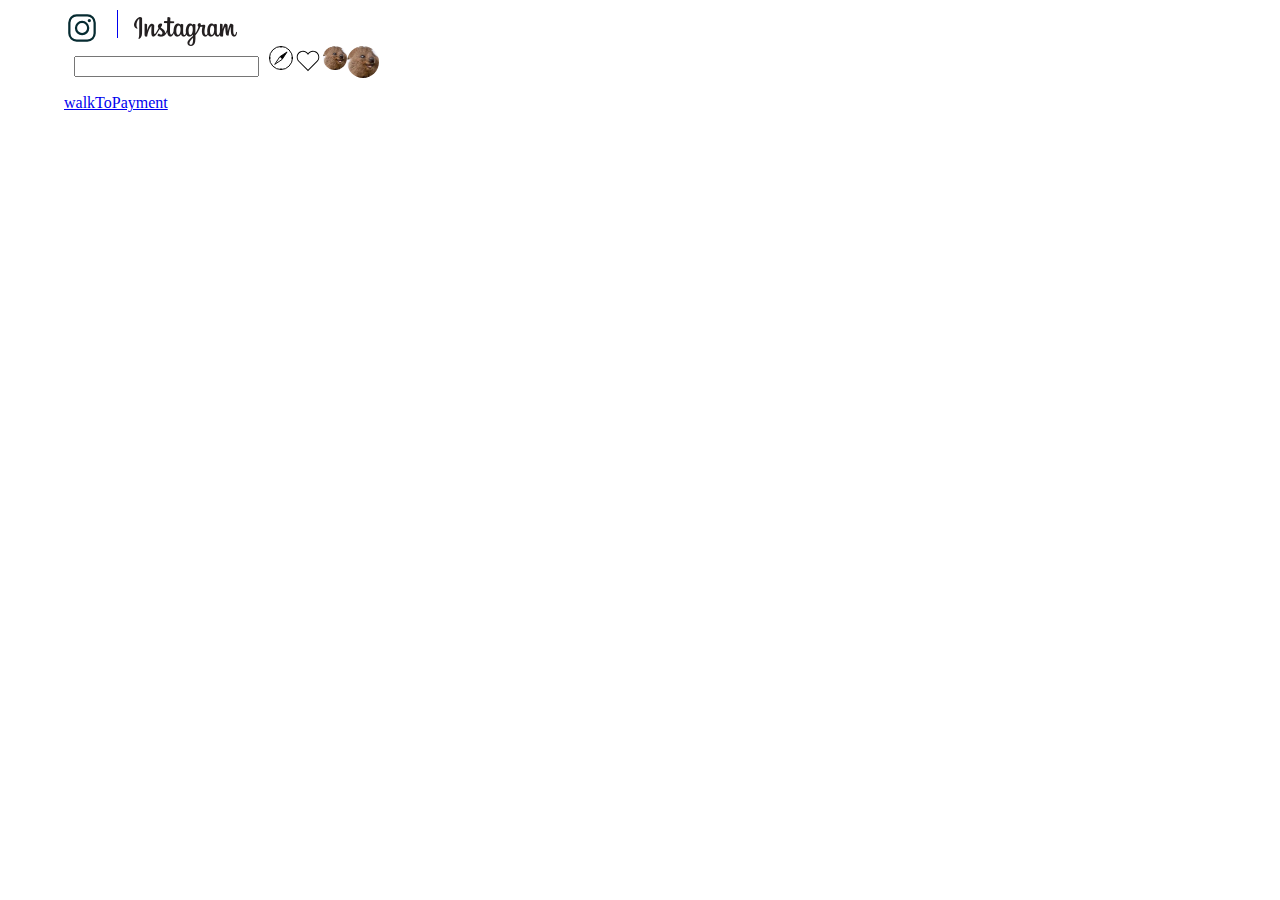
<file: insta_copy/index.html>
<html lang="en">
<head>
    <meta charset="UTF-8">
    <meta name="viewport" content="width=device-width, initial-scale=1.0">
    <title>Document</title>
</head>

<style>
    body{
        margin:0;
        padding:0;
        width: 90%;
        margin:10px auto;
    }
    .header{
        width:90%
        height: auto;
        -webkit-box-align: center;
        align-items: center;
        background-color: white;
        
    }
    .home{
        -webkit-box-flex: 0;
        flex: 0 0 auto;
        -webkit-box-orient: horizontal;
        -webkit-box-direction: normal;
        flex-direction: row;
        align-content: stretch;

    }
    .search{
        margin: 5;
        padding: 5;
        float: left;
    }
    .menu{
        float: left;
    }
    .logo{
        float: left;
    }

    .logo_1{
        width: 36px;
        height: 36px;
        float: left;
    }
    .logo_middle{
        border-style: none solid none none;
        border-width: 1px;
        width: 1px;
        height: 28px;
        margin: 0 16px;
        float: left;
    }
    .logo_2{
        float: left;
        padding-top: 7px;
        
    }

    .menu_1{
        float: left;
    }
    .menu_2{
        float: left;
    }
    .menu_3{
        float: left;
    }

    #compas{
        width: 24px;
        float: left;
    }
    #like{
        width: 30px;
    }
    #profile{
        width: 24px;
        height: auto;
        border-radius: 50%;
    }


    #u_pic{
        border-radius: 50%;
        width: 32px;

    }
    

</style>
<body>

    <div class="container">
        <!-- Head-->
        <div class="haeder">
            <!-- ㄹㄹㄹㄹㄹㄹㄹㄹㄹㄹㄹㄹㄹㄹㄹㄹㄹ-->
            <div class="home">
                <a href="#">
                    <div class="logo">
                        <div class="logo_1">
                            <img src="/img/insta/insta_logo.svg" alt="">
                        </div>
                        <div class="logo_middle"></div>
                        <div class="logo_2">
                            <img src="/img/insta/insta_logo2.png" alt="">
                        </div>
                        
                    </div>
                </a>
            </div>

            <div class="search">
                <input type="text">
            </div>

            <div class="menu">
                <div class="menu_1">
                    <img id="compas" src="/img/insta/compas.svg" alt="">
                </div>
                <div class="menu_2">
                    <img id="like" src="/img/insta/like.svg" alt="">
                </div>
                <div class="menu_3">
                    <img id="profile" src="/img/insta/user.png" alt="">
                </div>
            </div>
        </div>

        <!--main-->
        <div class="main_user">
            <div class="pic">
                <img id="u_pic" src="/img/insta/user.png" alt="">
            </div>
            <div class="nick">
                <a href="#">
                    <div>
                        <p>walkToPayment</p>
                    </div>
                </a>
            </div>
            
        </div>
    </div>
    
</body>
</html>
</file>
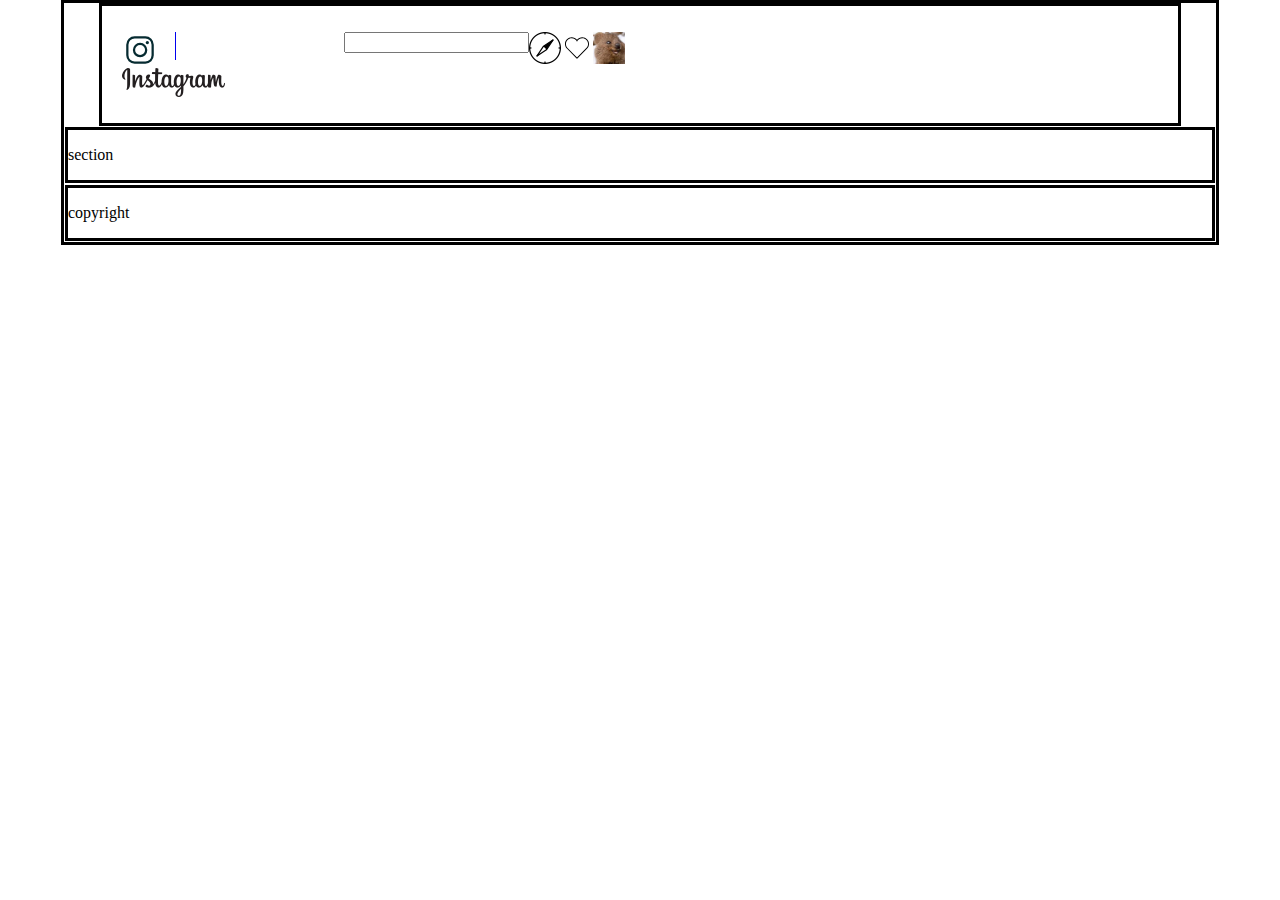
<file: web_layout/layout_1.html>
<html lang="en">
<head>
    <meta charset="UTF-8">
    <meta name="viewport" content="width=device-width, initial-scale=1.0">
    <link rel="stylesheet" type="text/css" href="/web_layout/css/style.css">
    <title>Document</title>
</head>

<body>

    <div class="container">

        <div class="header">
            <div class="logo">
                <a href="#">
                    <div class="img_1st">
                        <img src="/img/insta/insta_logo.svg" alt="">
                    </div>
                    <div class="mid"></div>
                    <div class="img_2nd">
                        <img src="/img/insta/insta_logo2.png" alt="">
                    </div>
                </a>
            </div>

            <div class="search">
                <input type="text">
            </div>

            <div>
                <div class="user">
                        <img src="/img/insta/compas.png" alt="">
                        <img src="/img/insta/like.svg" alt="">
                        <img src="/img/insta/user.png" alt="">                   
                </div>
            </div>
        </div>

        <div class="section">
            <p>section</p>
        </div>
        <div class="footer">
            <p>copyright</p>
        </div>
    </div>
    
</body>
</html>
</file>
<file: web_layout/css/style.css>
body{
    margin: 0;
    padding: 0;
}

.container{
    border: solid;
    display: grid;
    margin: 0 auto;
    width: 90%;
}

.header{
    border: solid;
    margin: 1px;
    width: 90%;
    margin: 0 auto;
    display: flex;
    padding: 26 20;
}

.logo{
    width: 222px;
    float: left;
    display: flex;
    justify-content: space-between;
    
}
.img_1st{
    width: 36px;
    height: 36px;
    float: left;
    
}

.search{
    float: left;
}

.user{
    display: flex;
}

.user img{
    width: 32px;
    height: 32px;;
}


.mid{
    border-style: none solid none none;
    border-width: 1px;
    width: 1px;
    height: 28px;
    float: left;
    margin: 0 16;
}

.section{
    border: solid;
    margin: 1px;
}
.footer{
    border: solid;
    margin: 1px;
}
</file>
